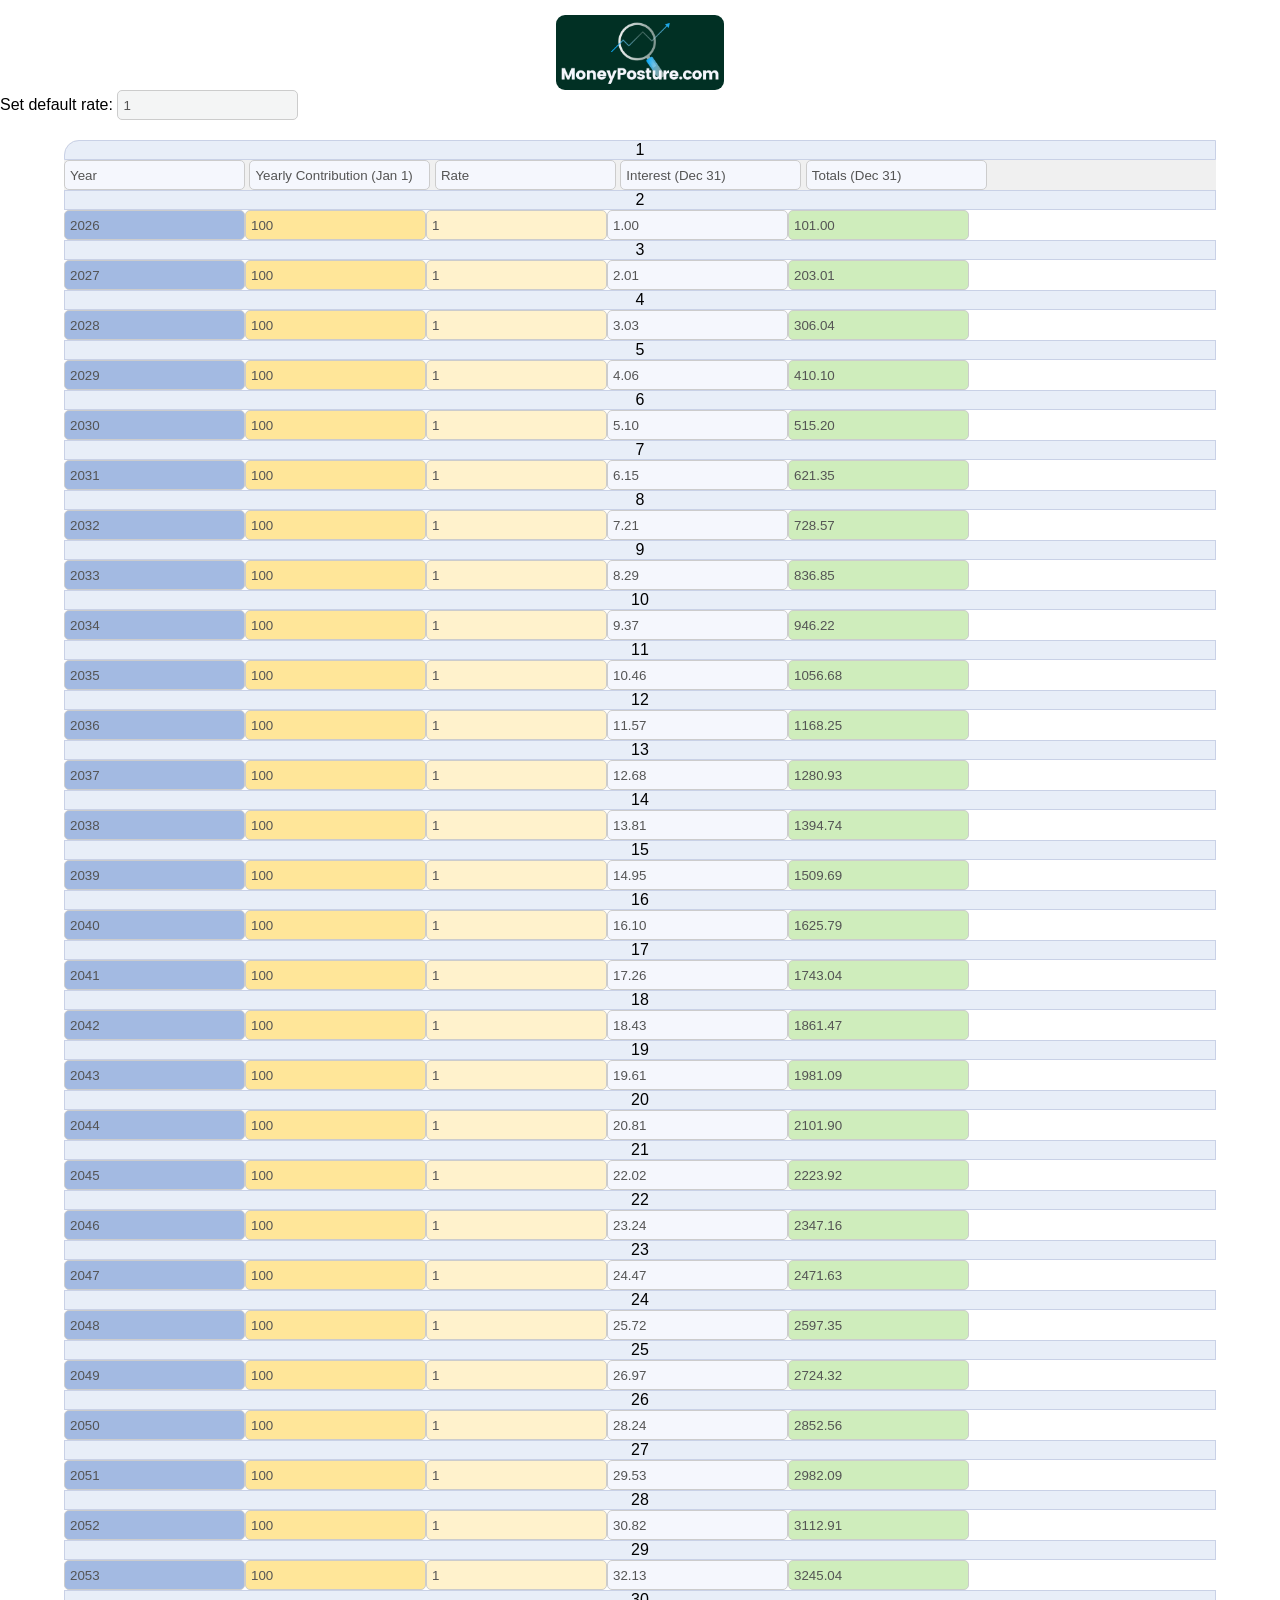
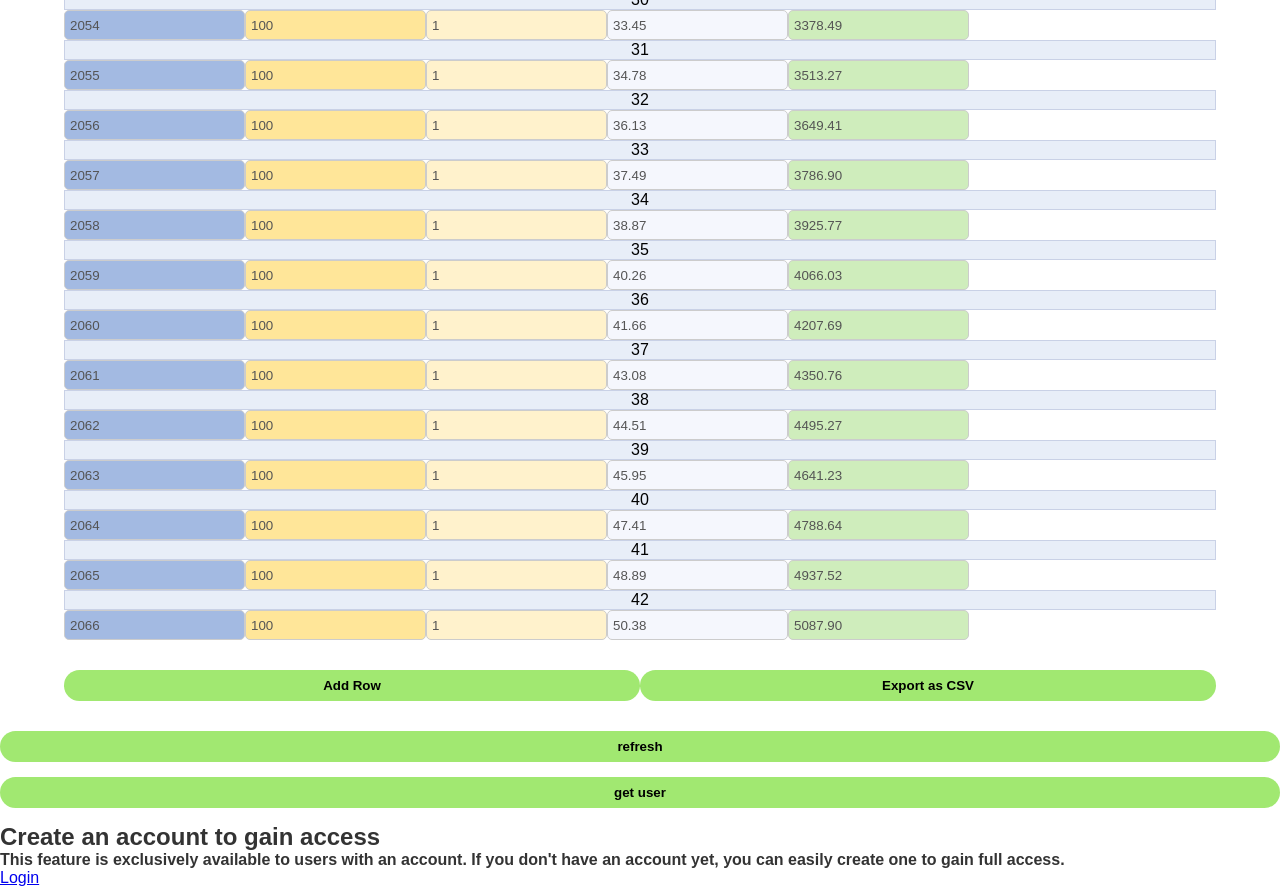
<file: index.html>
<!DOCTYPE html>
<html lang="en">
<head>
 <meta charset="UTF-8">
 <meta name="viewport" content="width=device-width, initial-scale=1.0">
 <title>Spreadsheet Application</title>

 <meta name="description" content="Spreadsheet Application - a simple and convenient way to manage finances with interest calculations.">
 <meta name="keywords" content="Spreadsheet, Finance, Interest Calculation, Investment Management, Budgeting, Savings, Financial Planning">
 <meta name="twitter:image:alt" content="Spreadsheet Application preview with finance management features">
 <meta name="robots" content="index, follow">

  <meta property="og:title" content="Spreadsheet Application">
  <meta property="og:description" content="Manage your finances with an easy-to-use spreadsheet. Suitable for all needs!">
  <meta property="og:image" content="./img/01.png">
  <meta name="twitter:card" content="./img/01.png">
  <meta name="twitter:title" content="Spreadsheet Application">
  <meta name="twitter:description" content="Manage your finances with an easy-to-use spreadsheet. Suitable for all needs!">
  <meta name="twitter:image" content="./img/01.png">


 <link rel="stylesheet" href="./css/home.css">
 <link rel="stylesheet" href="./css/style.css">
 <link rel="stylesheet" href="./css/home-res.css">

 <!-- <script async src="https://pagead2.googlesyndication.com/pagead/js/adsbygoogle.js?client=ca-pub-5564367862023665" 
    crossorigin="anonymous"></script> -->
</head>
<body>
  <header class="site-header">
    <img src="./img/logo.png" alt="Site Logo">
</header>

<!-- <div class="container">
  <div class="ad-space-bottom">
    <p>Ad space for Google Ads </p>
  </div>
</div> -->

<div class="cell-cont">
  <div class="container toolbar-cont">
    <div class="user_cont">
      <div class="user-img_cont">
        <img src="./img/user1.png" alt="">
      </div>
    <h3 class="email"></h3>
    </div>
    <div class="button_cont">
      <button onclick="signOut()" class="signOutButton">Sign Out</button>
    </div>
   </div>

   <div class="rate-input-container">
    <label for="customRate">Set default rate:</label>
    <input type="number" id="customRate" value="1" oninput="handleCustomRate()" class="cell" style="background-color: #F4F5F5;" />
  </div>
   <div class="container spreadsheet" id="spreadsheet-cont">
    <div id="spreadsheet" class="spreadsheet">
      <div class="row" id="row">
        <div class="row-number">1</div>
        <input type="text" id="A1" class="cell" oninput="updateCells()"  value="Year" disabled>
        <input type="text" id="D1" class="cell" oninput="updateCells()"  value="Yearly Contribution (Jan 1)" disabled>
        <input type="text" id="E1" class="cell" oninput="updateCells()"  value="Rate" disabled>
        <input type="text" id="F1" class="cell" oninput="updateCells()"  value="Interest (Dec 31)" disabled>
        <input type="text" id="G1" class="cell" oninput="updateCells()"  value="Totals (Dec 31)" disabled>


      </div>
    </div>
   </div>
   <div class="container spreadsheet-btn">
    <button onclick="addRow()">Add Row</button>
    <button onclick="exportToCSV()">Export as CSV</button>
   </div>
   <button onclick="refresh()">refresh</button>
   <button onclick="getUsers()">get user</button>
</div>

<div class="notification">
  <h2>Create an account to gain access</h2>
  <h4>This feature is exclusively available to users with an account. If you don't have an account yet, you can easily create one to gain full access.</h4>
  <a href="./reg.html">Login</a>
</div>

<script  src="./js/home.js"></script>
</body>
</html>
</file>
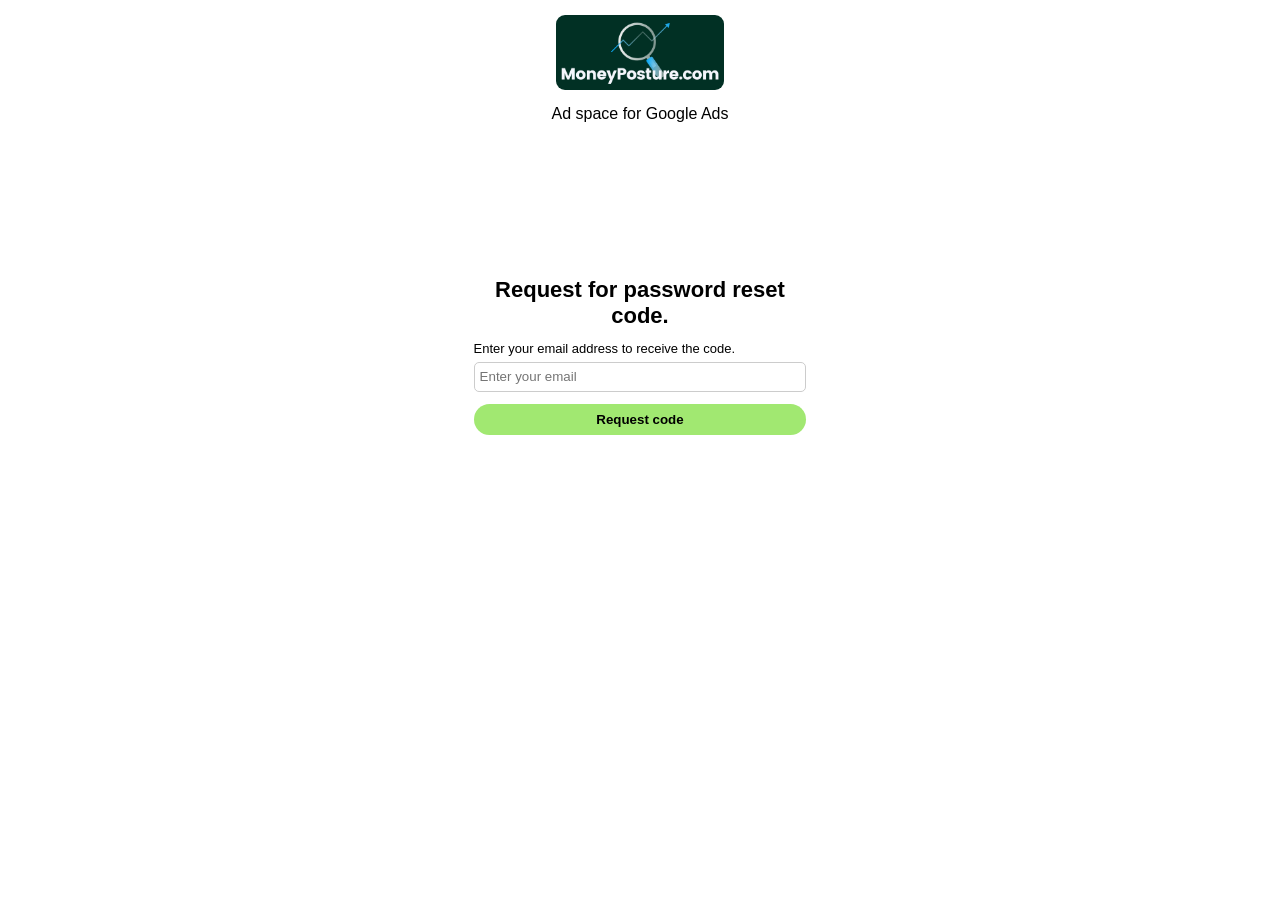
<file: forgot-pass.html>
<!DOCTYPE html>
<html lang="en">
<head>
 <meta charset="UTF-8">
 <meta name="viewport" content="width=device-width, initial-scale=1.0">
 <title>Forgot Password</title>

 <meta name="description" content="Request a password reset code for your account. Enter your email address to receive instructions.">
 <meta name="keywords" content="Forgot Password, Password Reset, Account Recovery, Email Verification">
 <meta name="robots" content="noindex, follow">
 <meta name="theme-color" content="#e8eef8">


 <link rel="stylesheet" href="./css/style.css">
 <link rel="stylesheet" href="./css/forgot-pass.css">
 <link rel="stylesheet" href="./css/sec-pages.css">


 <script async src="https://pagead2.googlesyndication.com/pagead/js/adsbygoogle.js?client=ca-pub-5564367862023665" 
    crossorigin="anonymous"></script>
</head>
<body>
    <header class="site-header">
        <img src="./img/logo.png" alt="Site Logo">
      </header>
      <div class="container">
        <div class="ad-space-bottom">
          <p>Ad space for Google Ads </p>
        </div>
      </div>
 <div class="forgot-pass">
  <div class="container">
   <h1>Request for password reset code.</h1>
   <label for="forgotEmail">Enter your email address to receive the code.</label>
   <input type="email" id="forgotEmail" placeholder="Enter your email" required>
   <button id="requestCodeBtn">Request code</button>
  </div>
 </div>
 <script type="module" src="./js/forgot-pass.js"></script>
</body>
</html>
</file>
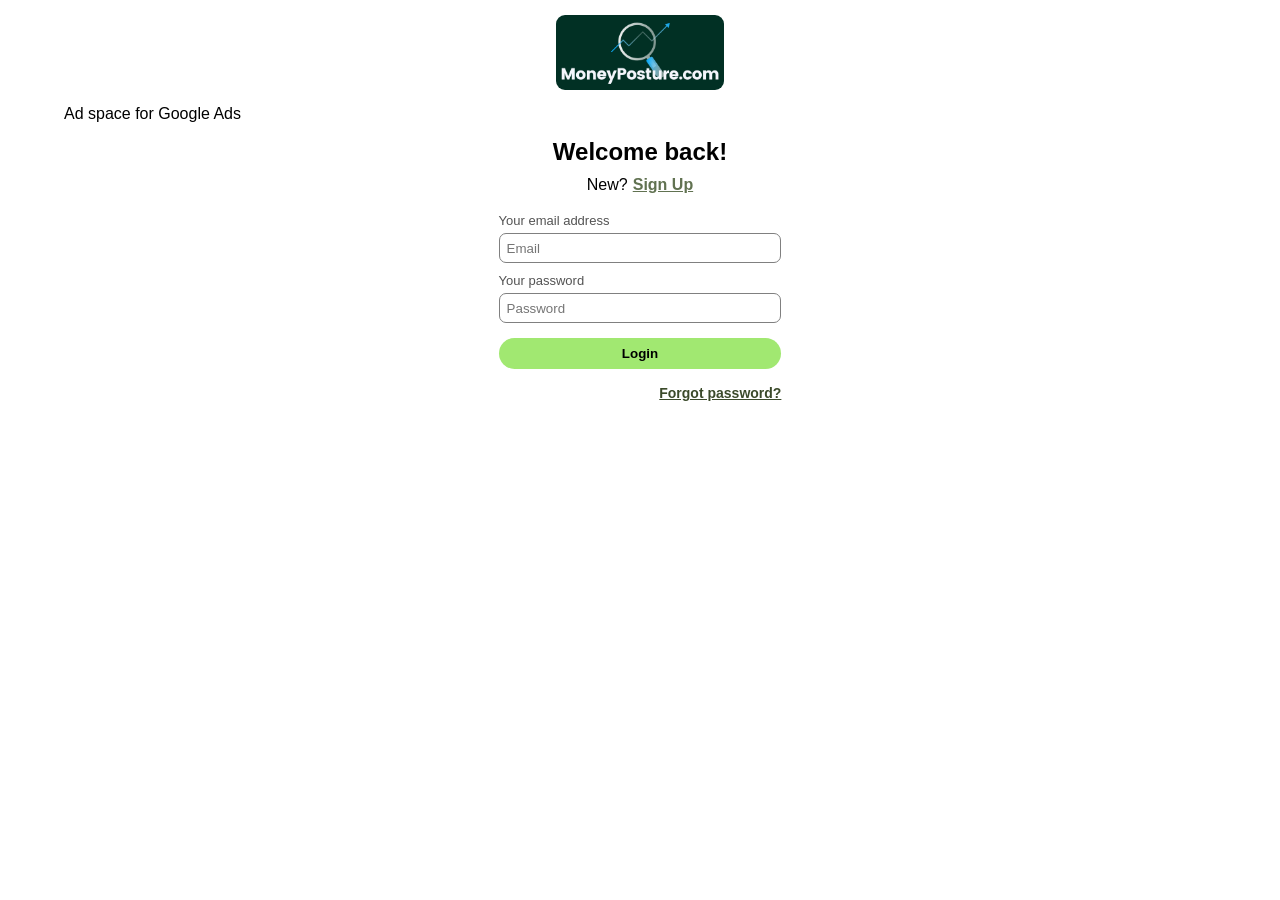
<file: reg.html>
<!DOCTYPE html>
<html lang="en">
<head>
    <meta charset="UTF-8">
    <meta name="viewport" content="width=device-width, initial-scale=1.0">
    <meta name="description" content="Login to your account and join our community.">
    <meta name="keywords" content="login, registration, authentication, user account">
    <title>Login page</title>

    <meta name="description" content="Login to your account and join our community. Access exclusive features and manage your profile easily.">
    <meta name="keywords" content="login, registration, authentication, user account, access, community">
    <meta name="robots" content="index, follow"> 
    <meta name="theme-color" content="#e8eef8"> 

    <link rel="stylesheet" href="./css/style.css">
    <link rel="stylesheet" href="./css/start.css">

    <script async src="https://pagead2.googlesyndication.com/pagead/js/adsbygoogle.js?client=ca-pub-5564367862023665" 
    crossorigin="anonymous"></script>
  </head>
  <body>
    <header class="site-header">
      <img src="./img/logo.png" alt="Site Logo">
    </header>
    <div class="container">
      <div class="ad-space-bottom">
        <p>Ad space for Google Ads </p>
      </div>
    </div>
    <div class="cont">    
      <div id="login">
        <h2>Welcome back!</h2>
        <div class="sign-up">
          <p>New?</p>
          <a href="./sign-up.html">Sign Up</a>
        </div>
        <form id="loginForm">
          <label> Your email address <br>
            <input type="email" id="loginEmail" placeholder="Email" required>
          </label>
          <label> Your password <br>
            <input type="password" id="loginPassword" placeholder="Password" required  minlength="4">
            <small id="passwordError" style="color: red; display: none;">Password must be at least 4 characters long.</small>
            <small id="passwordErrorMax" style="color: red; display: none;">Password must be no more than 20 characters long</small>
          </label>
          <button id="loginBtn">Login</button>
        </form>
        <div class="forgot-conyt">
          <a href="./forgot-pass.html">Forgot password?</a>
        </div>
      </div>
    </div>
  <script type="module" src="./js/script.js"></script>
  <script src="./js/login-validation.js"></script>
</body>
</html>
</file>
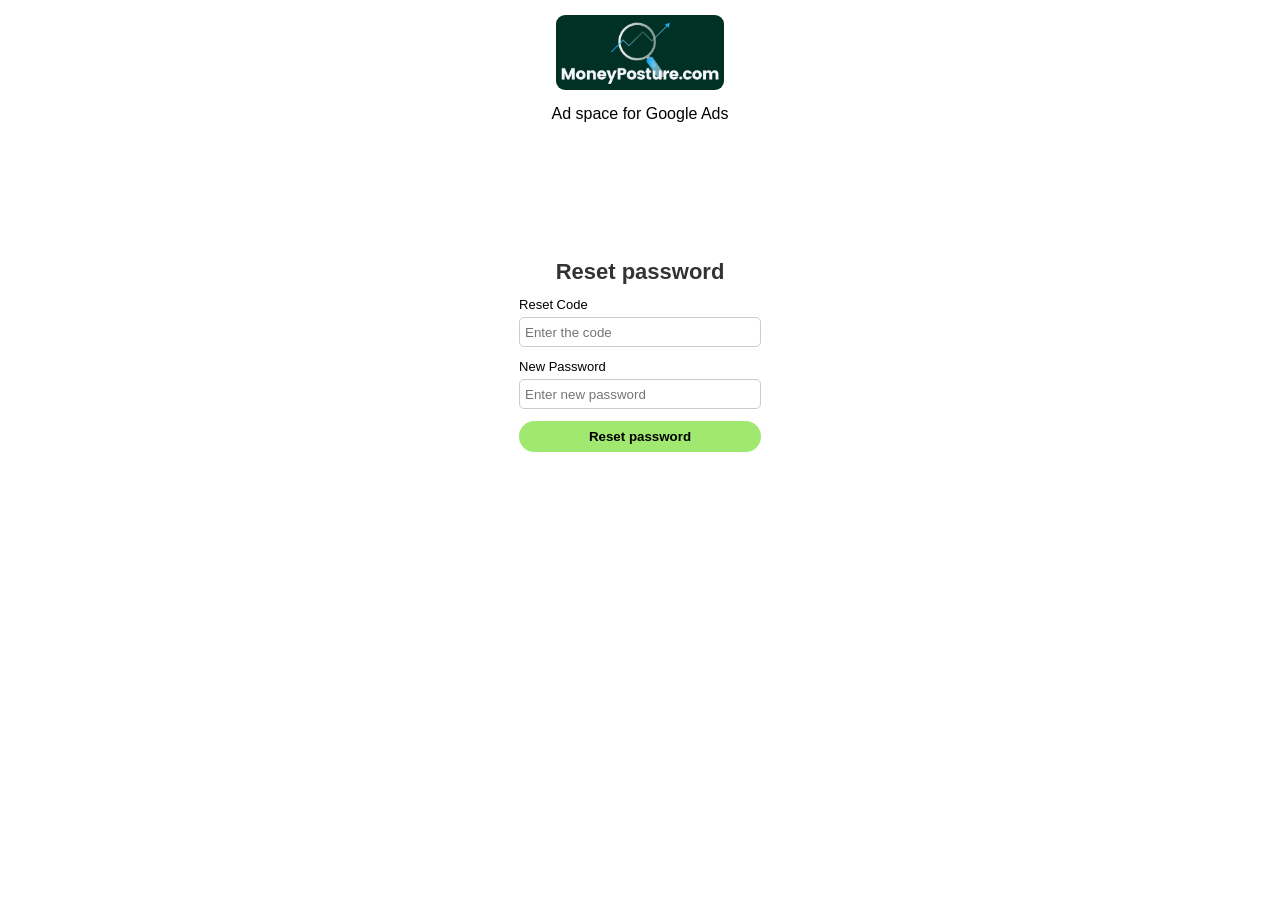
<file: reset-password.html>
<!DOCTYPE html>
<html lang="en">
<head>
 <meta charset="UTF-8">
 <meta name="viewport" content="width=device-width, initial-scale=1.0">
 <title>Reset Passeord</title>

 <meta name="description" content="Reset your password easily and securely. Enter your reset code and new password to regain access to your account.">
 <meta name="keywords" content="reset password, password recovery, account security, authentication">
 <meta name="robots" content="noindex, follow">
 <meta name="theme-color" content="#e8eef8">

 <link rel="stylesheet" href="./css/forgot-pass.css">
 <link rel="stylesheet" href="./css/style.css">
 <link rel="stylesheet" href="./css/reset-pass.css">

 <script async src="https://pagead2.googlesyndication.com/pagead/js/adsbygoogle.js?client=ca-pub-5564367862023665" 
    crossorigin="anonymous"></script>
</head>
<body>
    <header class="site-header">
        <img src="./img/logo.png" alt="Site Logo">
      </header>
      <div class="container">
        <div class="ad-space-bottom">
          <p>Ad space for Google Ads </p>
        </div>
      </div>
    <div class="reset-pass">
        <div class="container">
            <h1>Reset password</h1>
            <div id="reset-password">
                <form id="resetPassForm">
                    <label>Reset Code <br>
                        <input type="text" id="resetCode" placeholder="Enter the code" required>
                    </label>
                    <label>New Password <br>
                        <input type="password" id="newPassword" placeholder="Enter new password" required>
                    </label>
                    <button>Reset password</button>
                </form>
            </div>
        </div>
    </div>
 <script type="module" src="./js/reset-password.js"></script>
</body>
</html>
</file>
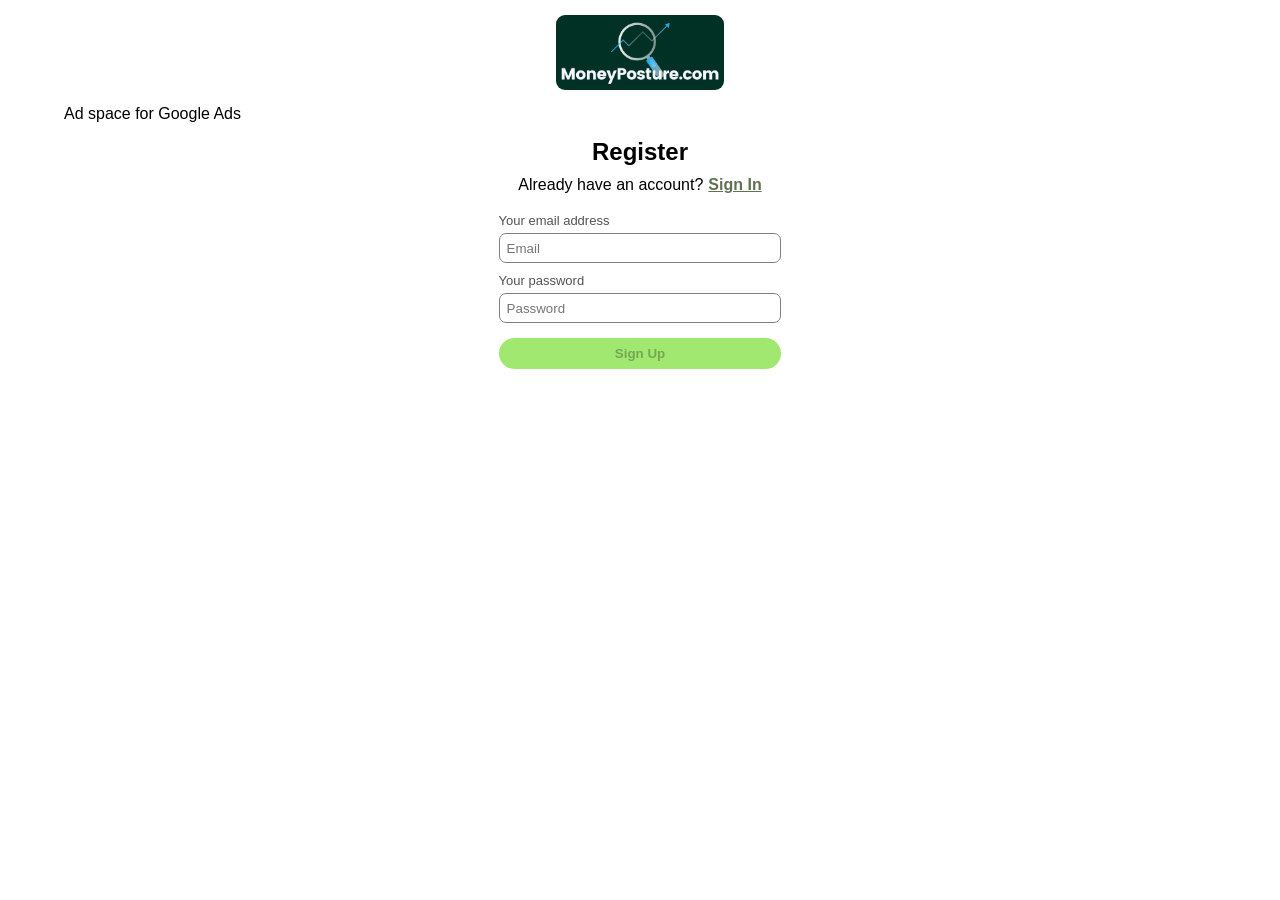
<file: sign-up.html>
<!DOCTYPE html>
<html lang="en">
<head>
  <meta charset="UTF-8">
  <meta name="viewport" content="width=device-width, initial-scale=1.0">
  <title>Register page</title>

  <meta name="description" content="Create an account to join our community and access exclusive features. Sign up for a free account.">
  <meta name="keywords" content="sign up, registration, create account, join, user account">
  <meta name="robots" content="index, follow"> 
  <meta name="theme-color" content="#e8eef8"> 

  <link rel="stylesheet" href="./css/style.css">
  <link rel="stylesheet" href="./css/start.css">

  <script async src="https://pagead2.googlesyndication.com/pagead/js/adsbygoogle.js?client=ca-pub-5564367862023665" 
    crossorigin="anonymous"></script>
</head> 
<body>
  <header class="site-header">
    <img src="./img/logo.png" alt="Site Logo">
  </header>

  <div class="container">
    <div class="ad-space-bottom">
      <p>Ad space for Google Ads </p>
    </div>
  </div>

  <div class="cont">
    <div id="register">
      <h2>Register</h2>
      <div class="sign-up">
        <p>Already have an account?</p>
        <a href="./reg.html">Sign In</a>
      </div>
      <form id="registerForm">
        <label> Your email address <br>
          <input type="email" id="registerEmail" placeholder="Email" required>
          <small id="emailError" style="color: red; display: none;">Please enter a valid email address.</small>
        </label>
        <label> Your password <br>
          <input type="password" id="registerPassword" placeholder="Password" required minlength="4">
          <small id="passwordError" style="color: red; display: none;">Password must be at least 4 characters long.</small>
        </label>
        <button type="submit" id="signUpBtn" disabled>Sign Up</button>
      </form>
    </div>  
  </div>

  <script type="module" src="./js/sign.js"></script>
  <script src="./js/sign-in-validation.js"></script>
</body>
</html>
</file>
<file: css/home.css>
.container {
 display: flex;
 justify-content: space-between;
}
input {
 background-color: #f5f7fd;
}
.spreadsheet {
 display: flex;
 flex-direction: column;
 margin-top: 5px;
}
.button_cont a  {
 padding: 8px 21px;
 border-radius: 15px;
 border: 2px solid #6192bb;
 background-color: #bedbf2;
 display: block;
 margin: auto;
 text-decoration: none;
}
.row-number {
 justify-content: center;
 display: flex;
 align-items: center;
 border: 1px solid #c9d1e6;
 background-color: #e8eef8;
}
h3.email {
 display: flex;
 align-items: center;
}
.row:first-child {
 background-color: #f0f0f0;
 border-top-left-radius: 15px;
 border-top-right-radius: 15px;
}
.row:nth-child(1) .row-number{
 border-top-left-radius: 15px;
}
.row:nth-child(1) input:nth-last-child(), #I1, #G1 {
 border-top-right-radius: 15px;
}
#G1 {
 border-top-right-radius: 15px;
}
input#I1 {
 border-top-right-radius: 15px;
}
.row:nth-child(1) input {
 font-weight: 600;
 padding: 18px 5px;
 color: #444444;
}
.spreadsheet, #spreadsheet-cont {
 padding-top: 0;
}
#A1, #D1, #E1, #F1, #G1, #H1, #I1, #J1 {
 background-color: #a8c4f4;
 border-bottom: 2px solid #9da9c7;
}
#D1 {
 background-color: #ffe699;
}
#E1 {
 background-color: #fff2cc;
}
#F1 {
 background-color: #BDD7EE;
}
#G1 {
 background-color: #b8e29e;
}
#H1, #I1, #J1 {
 background-color: #BDD7EE;
}
#J2 {
 border: none;
}
.header-cell {
 text-align: center;
 padding: 5px 0;
}
.row {
 width: 100%;
 display: grid;
 grid-template-columns: 30px repeat(5, minmax(100px, 1fr)); 
 gap: 10px; 
 margin-bottom: 0px;
 grid-gap: 0px
}
.row input {
 border-radius: 0;
 border: 1px solid #c9d1e6;
}
.cell {
 height: 30px;
 padding: 5px;
 border: 1px solid #ccc;
 border-radius: 5px;
}
.highlight {
 border: 2px solid blue;
}

.cell:hover {
 cursor: pointer; 
}
.rate-input-container {
 justify-content: flex-start;
 align-items: center;
 padding: 15px 0 15px 0;
 width: 90%;
 margin: auto;
 display: flex;
}
.rate-input-container input {
 margin-left: 15px;
 border-radius: 15px;
 padding-left: 8px;
 width: 100px;
}

.notification {
 position: absolute;
 bottom: 0;
 left: 0;
 right: 0;
 text-align: center;
 background:  linear-gradient(360deg, #ffffff, #ffffff, #ffffffe6, #ffffffe6, #ffffffb5, transparent);
 padding: 19vh 40px 65px 40px;
}

.notification h2 {
 font-weight: 900;
 font-size: 27px;
 margin-bottom: 5px;
}
.notification h4 {
 width: 41%;
 margin: auto;
 color: #0d224d;
 padding-bottom: 13px;
}

.notification a {
 display: block;
 padding: 15px 40px;
 background-color: #799864;
 width: fit-content;
 margin: auto;
 border-radius: 38px;
}
.notification a {
 text-decoration: none;
 font-weight: 800;
 color: white;
}
.toolbar-cont button {
 margin: 0;
}
.button_cont {
 display: flex;
}
.spreadsheet-btn {
 display: flex;
 justify-content: flex-end;
 padding-bottom: 20px;
}
.spreadsheet-btn button {
 width: 18%;
 margin: .0;
}
.spreadsheet-btn button:nth-child(1){
 margin-right: 15px;
}
.spreadsheet-btn button {
 width: auto;
 padding: 8px 35px;
 background-color: #dccb9a;
}
.spreadsheet-btn button:hover {
 background-color: #d3b765;
}
.signOutButton {
 width: auto;
 background-color: #A52A2A ;
 color: white;
 padding: 8px 35px;
}
.signOutButton:hover {
 background-color: #d53d3d;
}
.button_cont button:nth-child(2){
 margin-left: 15px;
}
.cell-cont button {
 width: auto;
}







.user_cont {
 display: flex;
 text-align: center;
}
.user-img_cont {
 display: flex;
 justify-content: center;
 justify-items: center;
 margin-right: 7px;
}
.user-img_cont  img {
 display: block;
 height: 23px;
 margin: auto;
}
.container.toolbar-cont {
 padding-bottom: 0;
}
.ad-space-bottom {
 margin: auto;
}
</file>
<file: css/style.css>
* {
 margin: 0;
 padding: 0;
 box-sizing: border-box;
 font-family: sans-serif;
}
h1, h2, h3, h4, h5, h6 {
 color: #333333;
}
button {
 padding: 8px 21px;
 border-radius: 15px;
 border: 2px solid #6192bb;
 background-color: #bedbf2;
 display: block;
 margin: auto;
 cursor: pointer;
} 
button {
 padding: 8px 21px;
 border-radius: 71px;
 background-color: #a1e871;
 display: block;
 margin: auto;
 cursor: pointer;
 width: 100%;
 border: none;
 font-weight: 700;
 margin-bottom: 15px;
 transition: all 0.2s ease-in;
}
button:hover {
 background-color: #67c02b;
}

.container {
 width: 90%;
 margin: auto;
 padding: 15px 0;
}
input {
 height: 30px;
 padding: 5px;
 border: 1px solid #ccc;
 border-radius: 5px;
}
.site-header img {
 max-height: 75px;
 display: block;
 margin: auto;
 border-radius: 9px;
}
.site-header {
 width: 90%;
 margin: auto;
 padding-top: 15px;
}
</file>
<file: css/home-res.css>
@media only screen and (max-width: 1040px){
  .spreadsheet {
    overflow-x: scroll;
  }
}
@media only screen and (max-width: 1050px){
  .row {
    grid-template-columns: 30px 100px 200px 125px repeat(2, minmax(100px, 1fr));
  }
}
@media only screen and (max-width: 810px){
  .row {
    grid-template-columns: 30px 100px 200px 125px 180px 180px;
  }
}

@media only screen and (max-width: 500px){
  h3.email {
    font-size: 14px;
  }
  .cell-cont button {
    font-size: 11px;
    padding: 5px 21px; 
  }
  .rate-input-container {
    font-size: 15px;
  }
  .rate-input-container input {
    width: 75px;
  }
}
@media only screen and (max-width: 900px){
  .notification h2 {
    font-size: 23px;
  }
  .notification h4 {
    width: 60%;
  }
  .notification a {
    font-weight: 600;
    padding: 7px 20px;
  }
}
@media only screen and (max-width: 700px){
  .notification h4 {
    width: 90%;
    font-size: 15px;
}
  .notification h2 {
    font-size: 22px;
}
}
@media only screen and (max-width: 550px){
  .notification h2 {
    font-size: 18px;
    margin-bottom: 0px;
}
.notification h4 {
  width: 100%;
  font-size: 14.5px;
}
}
@media only screen and (max-width: 425px){
  .notification h2 {
    font-size: 15px;
    margin-bottom: 0px;
}
}
</file>
<file: css/forgot-pass.css>
.container {
 text-align: center;
 width: 26%;
}
h1 {
  font-size: 22px;
  color: black;
  margin-bottom: 12px;
}
h4 {
 color: black;
    margin-top: 5px;
    font-family: sans-serif;
    font-weight: 500;
}
input {
 margin-top: 5px;
 width: 100%;
}
.forgot-pass, .reset-pass {
 display: flex;
 align-items: center;
 height: 50vh;
}
@media only screen and (max-width: 768px){
 h1 {
  font-size: 25px;
}
}
@media only screen and (max-width: 500px){
 h1 {
  font-size: 20px;
 }
 h4 {
  font-size: 17px;
 }
}
@media only screen and (max-width: 425px){
 h1 {
  font-size: 19px;
 }
}
@media only screen and (max-width: 500px){
 h1 {
  font-size: 16px;
 }
 h4 {
  font-size: 15px;
 }
}
button {
 cursor: pointer;
}
div#reset-password {
 width: 21%;
 margin: auto;
}
label {
 display: block;
 text-align: left;
}

.forgot-pass input {
  margin: 6px 0 12px 0;
  width: 100%;
}
.forgot-pass label {
 text-align: left;
 font-size: 13px;
}
button {
  padding: 8px 21px;
  border-radius: 71px;
  background-color: #a1e871;
  display: block;
  margin: auto;
  cursor: pointer;
  width: 100%;
  border: none;
  font-weight: 700;
  margin-bottom: 15px;
  transition: all 0.2s ease-in;
}
button:hover {
  background-color: #67c02b;
}
</file>
<file: css/sec-pages.css>
@media only screen and (max-width: 1205px){
 .container {
  width: 38%;
 }
}
@media only screen and (max-width: 1005px){
 .container {
  width: 48%;
 }
}
@media only screen and (max-width: 805px){
 .container {
  width: 48%;
 }
}
@media only screen and (max-width: 605px){
 .container {
  width: 80%;
}
}
@media only screen and (max-width: 375px){
 h1 {
  font-size: 18px;
 }
}
</file>
<file: css/start.css>
.cont {
 width: 26%;
 margin: auto;
 padding: 0 !important;
 display: flex;
 justify-content: space-between;
}
.cont:nth-child(2){
 padding-top: 20px;
}
input {
  display: block;
  margin: 4px 0 8px 0;
  padding: 7px;
  border-radius: 7px;
  border: 1px solid gray;
  width: 100%;
}

 h2 {
  text-align: center;
  color: black;
}
.sign-up {
  display: flex;
  justify-content: center;
  margin: 10px 0 17px;
}
.sign-up a {
  color: #617251;
  font-weight: 600;
}
.sign-up p {
  margin-right: 5px;
}
label {
  font-size: 13px;
  color: #535353;
}
button {
  padding: 8px 21px;
  border-radius: 71px;
  background-color: #a1e871;
  display: block;
  margin: auto;
  cursor: pointer;
  width: 100%;
  border: none;
  font-weight: 700;
  margin-bottom: 15px;
  transition: all 0.2s ease-in;
}
button:hover {
  background-color: #67c02b;
}
.forgot-conyt {
  text-align: right;
}
.forgot-conyt a {
  color: #3b4a2a;
  font-weight: 600;
  font-size: 14px;
}
#register, #login {
 padding: 0 25px 15px 25px;
 width: 100%;
}
#register button, #login button {
 margin-top: 15px;
}
.forgotPassBtn {
 display: block;
 margin: auto;
 text-decoration: none;
 padding: 11px 24px;
 background-color: rgb(215, 234, 250);
 border-radius: 37px;
 color: rgb(97, 146, 187);
 font-weight: 600;
}

@media only screen and (max-width: 1200px){
 .cont {
  width: 51%;
 }
}
@media only screen and (max-width: 1024px){
 .cont {
  width: 64%;
 }
}
@media only screen and (max-width: 800px){
 .cont {
  width: 84%;
}
}
@media only screen and (max-width: 600px){
 .cont {
  width: 85%;
  flex-wrap: wrap;
 }
 #register, #login {
  width: 100%;
 }
 #register {
  margin-bottom: 15px;
 }
 #register input, #login input {
  width: 100%;
 }
}
</file>
